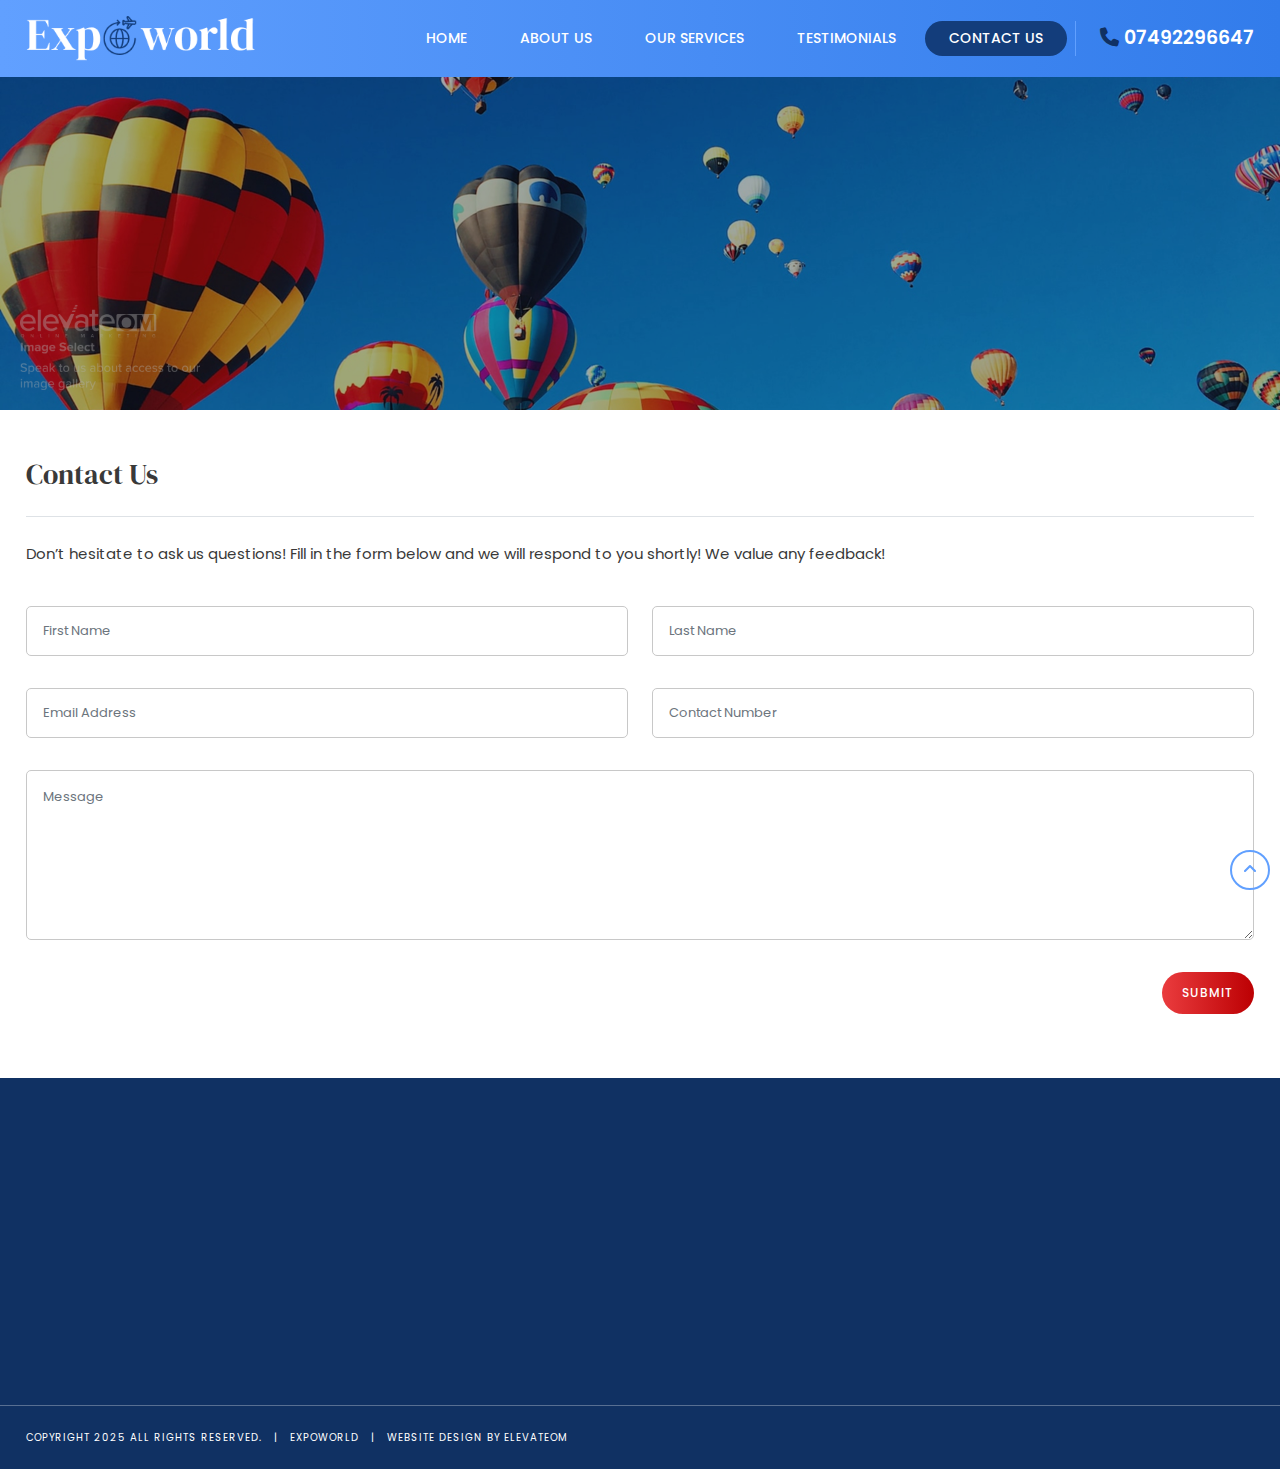
<file: contact-us.html>
<!DOCTYPE html>
<html lang="en">
   <head>
      <meta charset="UTF-8" >
      <meta name="viewport" content="width=device-width, initial-scale=1.0" >
      <link href="assets/css/bootstrap.min.css" rel="stylesheet" >
      <link rel="stylesheet" href="assets/css/slick.css">
      <link rel="stylesheet" href="assets/css/slick-theme.css">
    <link rel="stylesheet" href="https://cdnjs.cloudflare.com/ajax/libs/font-awesome/6.7.2/css/all.min.css">
      <link rel="stylesheet" href="assets/css/animate.css">
      <link rel="stylesheet" href="assets/css/style.css" >
      <link rel="icon" type="image/icon" href="assets/images/favicon.png" >
      <title>Expoworld</title>
   </head>
   <body>
      <button  onclick="topFunction()" id="ScrollToTop"  title="Go to top" style="display: inline-block;">
         <i class="fa-solid fa-angle-up"></i>   
      </button>
      <header class=" py-3 bg-primary">
         <div class="main-header ">

            <nav class="navbar  navbar-expand-lg p-0  ">
               <div class="container ">
                 <a href="index.html" class="navbar-brand p-0 me-0 ">
                  <img src="assets/images/logo.png" alt="Site Logo" class="img-fluid w-100">
                 </a>
                 <div class="nav-right ">
                  
                     <div class="offcanvas offcanvas-start  " id="navbarOffcanvas"
                           tabindex="-1" aria-labelledby="offcanvasNavbarLabel">
                           <div class="offcanvas-header d-block d-lg-none">
                           <button type="button" class="btn-close btn-close-white text-reset" data-bs-dismiss="offcanvas" aria-label="Close"></button>
                           </div>
                           <div class="offcanvas-body d-lg-flex align-items-center gap-xl-4 gap-3 py-xl-0 py-2">          
                           <ul class="navbar-nav justify-content-lg-end flex-grow-1 border-end border-1 pe-lg-2">
                              <li class="nav-item">
                                 <a class="nav-link " href="index.html">Home </a>
                              </li>
                              <li class="nav-item">
                                 <a class="nav-link " href="about-us.html">About Us  </a>
                              </li>
                            
                              <li class="nav-item">
                                 <a class="nav-link " href="#">our Services </a>
                              </li>
                              <li class="nav-item">
                                 <a class="nav-link " href="#">Testimonials </a>
                              </li>
                              <li class="nav-item">
                                 <a class="nav-link active" href="contact-us.html">Contact Us </a>
                              </li>
                              
                           </ul>
                           
                           <div class="nav-btns">
                              <a href="tel:07492296647" class="fs-24 fw-600 text-white">
                                 <span class="text-primary">
                                    <i class="fa-solid fa-phone"></i>
                                 </span>
                                 07492296647
                              </a>
                           </div>
                           
                           
                           </div>
                     </div>  
                     <button class="navbar-toggler ms-3" type="button"
                     data-bs-toggle="offcanvas" 
                     data-bs-target="#navbarOffcanvas"
                     aria-controls="navbarOffcanvas"
                     aria-expanded="false" aria-label="Toggle navigation">
                     <span class="navbar-toggler-icon">
                        <i class="fa-solid fa-bars"></i>
                     </span>
                  </button>
                 </div>
                

               </div>
             </nav>
         </div>
      </header>




 

      <div class="sub-banner position-relative">
        <div class="sub-banner-wrap">
            <img src="assets/images/about-banner.jpg" alt="About Banner" class="img-fluid w-100 h-100 object-cover">
        </div>
    </div>
    
    <div class="about-main  pt-5 pb-4">
        <div class="container">
          <div class="about-heading">
            <h3 class="fs-35  fw-normal  ffd  pb-4 mb-4 border-bottom">
                Contact Us
            </h3>
            <p class="fs-17 lh-1-7  mb-0">
                Don’t hesitate to ask us questions! Fill in the form below and we will respond to you shortly! We value any feedback!
            </p>
          
          </div>
        </div>
      </div>
      



      <div class="contact_from pb-5">
        <div class="container">
            <form>
                <div class="row wow animate__fadeInUp" >
                   <div class="col-sm-6 my-lg-3 my-2">
                      <div class="form-group">
                         <input type="text" placeholder="First Name" class="w-100 form-control fs-16 p-3">
                      </div>
                   </div>
                   <div class="col-sm-6 my-lg-3 my-2">
                      <div class="form-group">
                         <input type="text" placeholder="Last Name" class="w-100 form-control fs-16 p-3 ">
                      </div>
                   </div>
                   <div class="col-sm-6 my-lg-3 my-2">
                      <div class="form-group">
                         <input type="email" placeholder="Email Address" class="w-100 form-control fs-16 p-3">
                      </div>
                   </div>
                   <div class="col-sm-6 my-lg-3 my-2">
                      <div class="form-group">
                         <input type="tel" placeholder="Contact Number" class="w-100 form-control fs-16 p-3">
                      </div>
                   </div>
                   <div class="col-sm-12 my-lg-3 my-2">
                      <div class="form-group">
                         <textarea placeholder="Message" class="w-100 form-control fs-16 p-3"></textarea>
                      </div>
                   </div>
                   <div class="col-sm-12 my-lg-3 my-2">
                      <div class="form-group text-end">
                       <button type="submit" class="submit-btn btn btn-danger">
                         Submit
                       </button>
                      </div>
                   </div>
                </div>
             </form>
        </div>
      </div>








      <footer class="pt-5 bg-primary">
         <div class="container pt-md-3">
            <div class="row mb-lg-5 pb-lg-5 wow animate__fadeInUp" >
               <div class="col-md-3 my-4 my-md-0">
                  <div class="footer-wrap text-center text-md-start">
                     <h4 class="fs-18 ffd ls-500 text-uppercase text-white fw-normal mb-md-4 mb-3">
                        Information
                     </h4>
                     <ul>
                        <li>
                           <a href="#">
                              Home
                           </a>
                        </li>
                        <li>
                           <a href="#">
                              About Us
                           </a>
                        </li>
                        <li>
                           <a href="#">
                              Our Services
                           </a>
                        </li>
                        <li>
                           <a href="#">
                              Testimonials
                           </a>
                        </li>
                        <li>
                           <a href="#">
                              Contact Us
                           </a>
                        </li>
                     </ul>
                  </div>
               </div>
               <div class="col-md-3 my-4 my-md-0">
                  <div class="footer-wrap text-center text-md-start">
                     <h4 class="fs-18 ffd ls-500 text-uppercase text-white fw-normal mb-md-4 mb-3">
                        contact us
                     </h4>
                     <ul>
                        <li>
                           
                           <a href="tel:07492296647">
                              <span class="me-1 fw-700 text-light">
                                T
                              </span>
                              07492296647
                           </a>
                        </li>
                        <li class="my-2">
                           <a href="mailto:r.sidhu77@outlook.com">
                              <span class="me-1 fw-700 text-light">
                                E
                              </span>
                              r.sidhu77@outlook.com
                           </a>
                        </li>
                       
                     
                     </ul>
                  </div>
               </div>
               <div class="col-md-3 my-4 my-md-0">
                  <div class="footer-wrap text-center text-md-start">
                     <h4 class="fs-18 ffd ls-500 text-uppercase text-white fw-normal mb-md-4 mb-3">
                        connect with us
                     </h4>
                     <ul class="d-flex justify-content-center justify-content-md-start">
                        <li>
                           <a href="#" class="fs-20 text-light me-3">
                              <i class="fa-brands fa-facebook-f"></i>
                           </a>
                        </li>
                        <li>
                           <a href="#" class="fs-20 text-light">
                              <i class="fa-brands fa-instagram"></i>

                           </a>
                        </li>
                     
                     </ul>
                  </div>
               </div>
               <div class="col-md-3 my-4 my-md-0">
                  <div class="footer-wrap text-center text-md-start">
                     <div class="footer-logo">
                        <a href="index.html">
                           <img src="assets/images/footer-logo.png" alt="Site Logo" class="img-fluid w-100">
                        </a>
                     </div>
                  </div>
               </div>
            </div>
         </div>
         <div class="copy-right py-4 mt-md-5 mt-4 border-top border-1">
           <div class="container">
            <p class="mb-0 fs-13 text-white ls-100 text-uppercase text-center text-md-start">
               Copyright 2025 All rights reserved. &nbsp; | &nbsp; Expoworld &nbsp; | &nbsp; Website Design by elevateom
            </p>
           </div>
         </div>
      </footer>

      <script src="assets/js/jquery-3.7.1.js"></script>
      <script src="assets/js/slick.min.js"></script>
      <script src="assets/js/wow.js"></script>
      <script src="assets/js/bootstrap.bundle.min.js"></script>
      <script src="assets/js/custom.js"></script>
      <script>new WOW({ animateClass: 'animate__animated' }).init();</script>
   </body>
</html>
</file>
<file: assets/css/style.css>
@import url('https://fonts.googleapis.com/css2?family=DM+Serif+Display:ital@0;1&family=Poppins:ital,wght@0,100;0,200;0,300;0,400;0,500;0,600;0,700;0,800;0,900;1,100;1,200;1,300;1,400;1,500;1,600;1,700;1,800;1,900&display=swap');
*{
    margin: 0;
    padding: 0;
    box-sizing: border-box;
}
body{
    font-family: "Poppins", sans-serif;
    color: #393939;
}

ul{
    list-style: none;
    padding-left: 0;
    margin-bottom: 0;
}
a{
    text-decoration: none;
}
.container{
    max-width: 1400px;
    width: 100%;
    padding-left: 2%;
    padding-right: 2%;
    margin: auto;
}
.object-cover{
    object-fit: cover;
}
.rounded-1{
    border-radius: 10px !important;
}
.rounded-3{
    border-radius: 30px !important;
}

.ffd{
    font-family: "DM Serif Display", serif;
}

.bg-dark{
    background-color: #000 !important;
}
.text-black-50{
    color: #000 !important;
}
.bg-primary{
    background-color: #103163 !important;
}
.text-primary{
    color: #103163 !important;
}
.bg-danger{
    background-color: #BC0003 !important;
}
.text-light{
    color: #61A0FF!important;
}
/* .bg-light{
    background-color: #333435  !important;
} */


.fw-300{
    font-weight: 300 !important;
}
.fw-500{
    font-weight: 500 !important;
}
.fw-600{
    font-weight: 600 !important;
}
.fw-700{
    font-weight: 700 !important;
}
.fw-800{
    font-weight: 800 !important;
}


/* 0 */

.ls-001{
    letter-spacing: -0.01em;
}
.ls-002{
    letter-spacing: -0.02em;
}
.ls-100{
    letter-spacing: 0.1em;
}
.ls-150{
    letter-spacing: 0.15em;
}
.ls-200{
    letter-spacing: 0.2em;
}
.ls-300{
    letter-spacing: 0.03em;
}
.ls-500{
    letter-spacing: 0.05em;
}
.ls-002{
     letter-spacing: -0.02em;
}
.ls-004{
    letter-spacing: -0.04em;
}


/* 0 */


/* 01 */
h1, .h1{
    font-size: 150px;
    line-height: 0.8;
    /* text-shadow: 4px 4px 20px rgba(0, 0, 0, 0.5); */
    text-shadow: 0 4px 4px rgba(0, 0, 0, 0.5);
}

.fs-13{
    font-size: 13px;
}
.fs-16{
    font-size: 16px;
}
.fs-17{
    font-size: 17px;
}
.fs-18{
    font-size: 18px;
}
.fs-20{
    font-size: 20px !important;
}
.fs-24{
    font-size: 24px;
}
.fs-30{
    font-size: 30px;
}
.fs-35{
    font-size: 35px;
}
.fs-60{
    font-size: 60px;
}
.fs-75{
    font-size: 75px;
}



/* 01 */

/* 02 */
.lh-0-9{
    line-height: 0.9;
}
.lh-1-2{
    line-height: 1.2;
}
.lh-1-3{
    line-height: 1.3;
}
.lh-1-4{
    line-height: 1.4;
}
.lh-1-5{
    line-height: 1.5;
}
.lh-1-7{
    line-height: 1.7;
}
.lh-1-8{
    line-height: 1.8;
}
.lh-2{
    line-height: 2;
}
/* 02 */



.btn {
    padding: 13px 24px;
    border: none;
    border-radius: 40px;
    line-height: normal;
    font-size: 14px;
    letter-spacing: 0.12em;
    font-weight: 500;
    text-transform: uppercase;
}


.btn-danger, .btn-primary:hover {
    color: #fff;
    background: linear-gradient(
    90deg,
    rgba(234, 60, 62, 1) 0%,
    rgba(188, 0, 3, 1) 100%
  );
    border-color: transparent;
}
.btn-primary, .btn-danger:hover{
    background: linear-gradient(
        90deg,
        rgba(53, 106, 184, 1) 0%,
        rgba(16, 49, 99, 1) 100%
      );
    color: #fff;
    border-color: transparent;

}
.btn-ligh {
    color: #fff;
    background: transparent;
    border: 2px solid #fff;
}
.btn-ligh:hover {
    color: #000;
    background: #fff;
    border: 2px solid #fff;
}


.scroll header {
    position: sticky;
    top: 0;
    left: 0;
    width: 100%;
    z-index: 99;
    box-shadow: rgba(100, 100, 111, 0.2) 0px 7px 29px 0px;
}
header.bg-primary{
    background: linear-gradient(
        90deg,
        rgba(97, 160, 255, 1) 0%,
        rgba(50, 124, 235, 1) 100%
      ) !important; 
}
.navbar-brand{
    display: inline-block;
    width: 322px;
}
/* .scroll .site-logo, .scroll .navbar-brand{
    width: 150px;
} */
.navbar-nav .nav-link {
    padding: 8px 27px !important;
    border-radius: 23px;
    line-height: normal;
    text-transform: uppercase;
    color: #ffffff;
    font-size: 16px;
    font-weight: 500;
}
.navbar-nav>li+li {
    margin-left: 5px;
}
.navbar-nav .nav-link:hover, .navbar-nav .nav-link.active{
    background: #133D7B;
}
.navbar-nav.border-end {
    border-color: #61A0FF !important;
}
button#ScrollToTop {
    position: fixed;
    bottom: 10px;
    right: 10px;
    background: transparent;
    height: 40px;
    width: 40px;
    border-radius: 50%;
    border: 2px solid #61a0ff;
    z-index: 99;
    color: #61a0ff;
}

button#ScrollToTop:hover {
    background: #61a0ff;
    color: #fff;
}

@media(min-width:992px){
    div#navbarOffcanvas {
        position: inherit !important;
        flex-direction: row;
        visibility: visible;
        width: auto;
        transform: translateX(0%);
        border-right: 0;
        margin-left: 0;
        background-color: transparent;
    }
    .offcanvas-body {
        flex-grow: 0;
        padding: 0;
        overflow-y: auto;
    }
}

.carousel-item::before, .sub-banner::before{
    content: '';
    position: absolute;
    top: 0;
    left: 0;
    height: 100%;
    width: 100%;
    background: rgb(0 0 0 / 30%);
   }

   .about-img, .services-img {
    box-shadow: rgba(100, 100, 111, 0.2) 0px 7px 29px 0px;
}
.serices-sec.bg-primary{
    background-color:#DBEAFF !important;
}
 
.quote-img {
    width: 50px !important;
}
.slick-dots li button:before {
    font-size: 48px;
    opacity: 1;
    color: #fff;
    border-radius: 50%;
    border: 2px solid #33343500;
    width: 15px;
    height: 15px;
    display: flex;
    align-items: center;
    justify-content: center;
    line-height: normal;
}
.slick-dots li.slick-active button:before {
    opacity: 1;
    color: transparent;
    border-color: #Fff;
}
.slick-dots {
    left: 0;
    text-align: left;
}







.form-group input{
height: 60px;
border-radius: 5px;
border-color: #c8c8c8;
}

.form-group textarea{
    height: 170px;
border-radius: 5px;
border-color: #c8c8c8;

}

.footer-wrap ul li a, .footer-wrap ul li{
    color: #ffffff;
    font-size: 16px;
    line-height: 30px;
    font-weight: 400;
}
.footer-wrap ul li a:hover {
    color: #5395f9 ;
}
.copy-right {
    border-color: rgb(255 255 255 / 30%) !important;
}
.footer-logo a {
    display: inline-block;
    max-width: 265px;
}
.footer-logo {
    text-align: right;
}

.inner-img img {
    position: absolute;
    top: 50%;
    transform: translateY(-50%);
    height: 90%;
    width: 90% !important;
    right: 5%;
}
.inner-img::before {
    content: '';
    position: absolute;
    height: 100%;
    width: 55%;
    right: 0px;
    top: 0;
    background-color: #BC0003;
}
.inner-img {
    height: 550px;
}
.abtinner-2 .inner-img::before {
    right: auto;
    left: 0;
}
.form-control:focus {
    border-color: #61a0ff;
    box-shadow: none;
}




@media(max-width:1400px){
    .navbar-brand {
        width: 240px;
    }
    .navbar-nav .nav-link {
        padding: 7px 24px !important;
        font-size: 14px;
    }
    .fs-24 {
        font-size: 19px;
    }
    h1, .h1 {
        font-size: 100px;
    }
    .fs-75 {
        font-size: 50px;
    }
    .btn {
        padding: 12px 20px;
        font-size: 12px;
    }
    .fs-35 {
        font-size: 28px;
    }
    .fs-30 {
        font-size: 25px;
    }
    .fs-17 {
        font-size: 15px;
    }
    .fs-20 {
        font-size: 18px !important;
    }
    .fs-16 {
        font-size: 13px;
    }
    .form-group input {
        height: 50px;
    }
    .fs-18 {
        font-size: 15px;
    }
    .footer-wrap ul li a, .footer-wrap ul li {
        font-size: 13px;
        line-height: 25px;
    }
    .fs-13 {
        font-size: 10px;
    }
    .inner-img {
        height: 350px;
    }
    .fs-60 {
        font-size: 50px;
    }
}
@media(max-width:1199px){
    .navbar-nav .nav-link {
        padding: 6px 18px !important;
        font-size: 12px;
    }
    .navbar-brand {
        width: 200px;
    }
    .fs-24 {
        font-size: 16px;
    }
    h1, .h1 {
        font-size: 80px;
    }
    .fs-75 {
        font-size: 35px;
    }
    .btn {
        font-size: 10px;
    }
    .fs-35 {
        font-size: 25px;
    }
    .fs-30 {
        font-size: 22px;
    }
    .fs-17 {
        font-size: 13px;
    }
    .fs-20 {
        font-size: 16px !important;
    }
    .fs-16 {
        font-size: 12px;
    }
    .quote-img {
        width: 40px !important;
    }
    .form-group input {
        height: 45px;
    }
}

@media(max-width:991px){
    .navbar-toggler {
        font-size: 30px;
        padding: 0;
        color: #000;
    }
    .navbar-toggler-icon {
        width: auto;
        height: auto;
    }
    .navbar-toggler:focus {
        box-shadow: none;
    }
    div#navbarOffcanvas {
        background: #4087f1;
        border-right: 0 !important;
        padding: 35px !important;
        width: 300px;
    }
    .navbar-nav>li+li {
        margin-left: 0;
    }
    .navbar-nav .nav-link {
        text-align: center;
        margin: 5px 0;
    }
    .offcanvas-header .btn-close {
        position: absolute;
        top: 20px;
        right: 20px;
        filter: brightness(1) invert(0);
        opacity: 1;
    }
    .offcanvas-header {
        padding: 0;
    }
    .navbar-nav.border-end {
        border-right: 0 !important;
    }
    .nav-btns {
        text-align: center;
        margin-top: 8px;
    }
}
@media(max-width:767px){
    .footer-logo {
        text-align: center;
    }
    .footer-logo a {
        display: inline-block;
        width: 200px;
    }
    .carousel-item {
        height: 350px;
    }
    .inner-img {
        height: 300px;
    }
    .sub-banner-wrap {
        height: 250px;
    }
    .fs-60 {
        font-size: 40px;
    }
    .abtfull-wrap {
        height: 250px;
    }
}
@media(max-width:575px){
    .container{
        padding-left: 5%;
        padding-right: 5%;
    }
    .navbar-toggler {
        font-size: 25px;
    }
    h1, .h1 {
        font-size: 55px;
    }
    .fs-75 {
        font-size: 25px;
    }
    .inner-img {
        height: 250px;
    }
    .fs-60 {
        font-size: 35px;
    }
}
</file>
